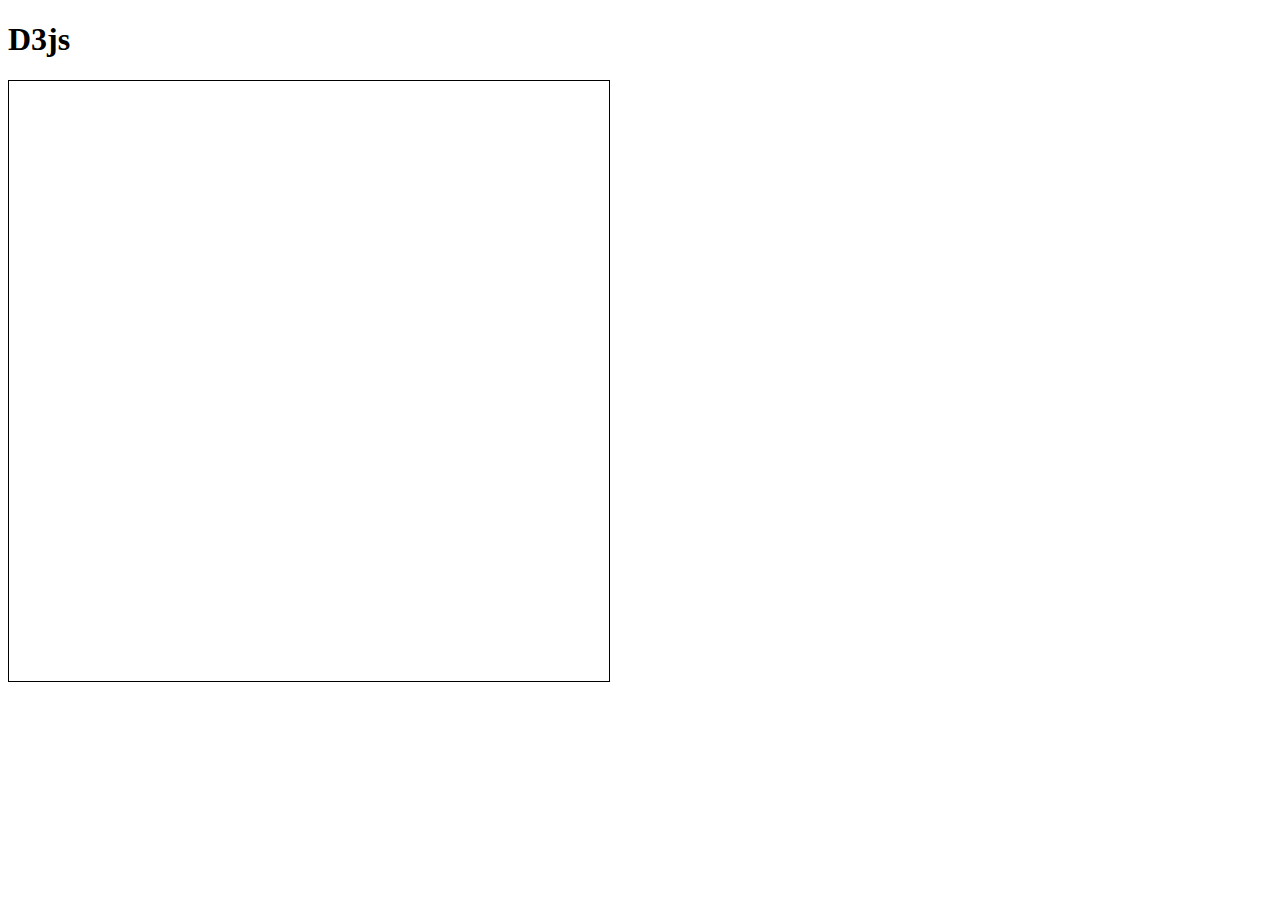
<file: D3Js/index.html>
<!DOCTYPE html>
<html lang="en">
<head>
    <meta charset="UTF-8">
    <meta name="viewport" content="width=device-width, initial-scale=1.0">
    <script src="https://d3js.org/d3.v6.min.js"></script>
    <link rel="stylesheet" href="grafico.css">
    <script src="grafico.js"></script>
    <title>D3js</title>
    <style>
      /*#grafico div{
            background-color: aqua;
            margin-bottom: 5px;
            padding: 5px;
            text-align: right;
        }*/

    </style>
    <script>
         onload = () =>{
            let dados = [
                {chave: 'Frango', valor: 56},
                {chave: 'Carne', valor: 73},
                {chave: 'Vegetariano', valor:20},
                {chave: 'Quiejo', valor:115},
                {chave: 'Goiabada', valor:44 },
                {chave: 'Banana', valor:60},
                {chave: 'calabresa', valor:33}
            ];

           /* d3.select('#grafico')
            .selectAll('div')
            .data([10, 20, 30, 40, 50])
            .enter()
            .append('div')
            .text((d)=>d)
            .style('width',(d) => d*10+'px');*/
    
            grafico({
                seletor: '#grafico',
                dados: dados,
                altura: 600,
                largura: 400
            })
        }
    </script>
</head>
<body>
    <h1>D3js</h1>
    <!--<div id="grafico"></div>-->
    <svg id="grafico"></svg>
</body>
</html>
</file>
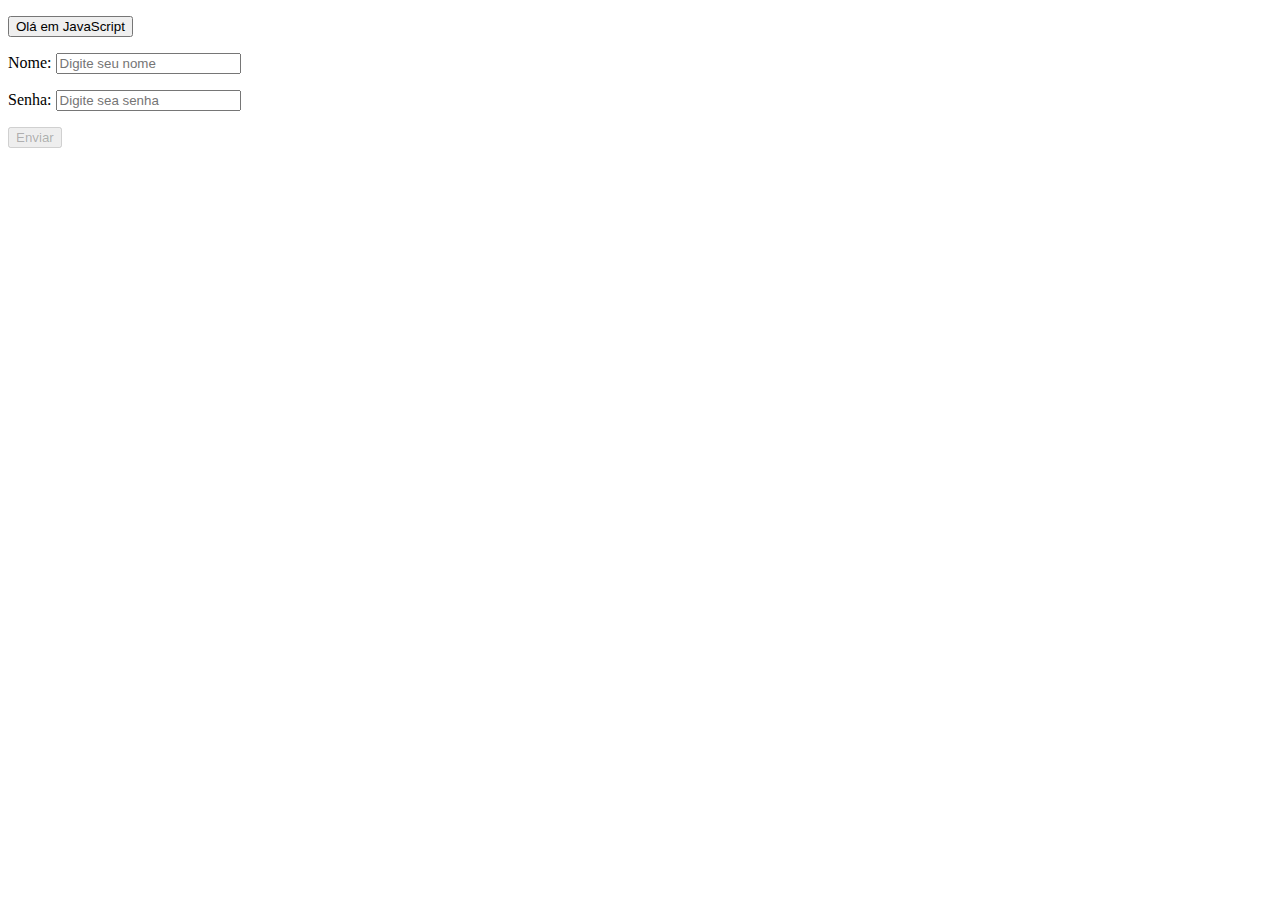
<file: JavaScript/index.html>
<!DOCTYPE html>
<html lang="en">
<head>
    <meta charset="UTF-8">
    <meta name="viewport" content="width=device-width, initial-scale=1.0">
    <title>Document</title>
    <script>
        /*function ola(){
           let nome = prompt('Qual seu nome ?');
           alert(`Olá ${nome} `)
           
           let confirmacao = confirm('Confirmar operação ?');
           if (confirmacao) {
            alert('Confirmado')
           }
           else{
            alert('Negado')
           }
         }  */
       onload = () => {
        /*let button = document.getElementById('bt');
        bt.innerHTML = '<strong>Olá mundo!</strong>';
        bt.style.backgroundColor = '#FF0000';
        alert(bt.getAttribute('class'));  */

            bt.onclick = () =>{
                alert('Vai toma no cu geral');
            }
            nome.onblur =() =>{
                if (nome.value=="") {
                    nome_erro.innerHTML = '!';
                    nome.style.borderColor = "#F00"
                }else{
                    nome_erro.innerHTML = '';
                    nome.style.borderColor= "#FFF"            
                }
                if (nome.value!='' && senha.value!='') {
                    btnsubmit.disabled = false;
                }
                else btnsubmit.disabled = true;
            }
            senha.onblur =() =>{
                if (senha.value=="") {
                    senha_erro.innerHTML = '!';
                    senha.style.borderColor = "#F00"
                }else{
                    senha_erro.innerHTML = '';
                    senha.style.borderColor = "#FFF"
                }
                if (nome.value!='' && senha.value!='') {
                    btnsubmit.disabled = false;
                }
                else btnsubmit.disabled = true;
            }
            login.onsubmit = () => {
                if (nome.value=="" || senha.value=="" ) {
                    alert('Dados vazio');
                }else{  
                    mensagem.innerText = `Você está logado como ${nome.value}`;
                    login.style.display ='none';   
                }
                return false;
            } 
        
       };
  
    </script>
</head>
<body>
    <p>
        <button id="bt" class="butaozinho">Olá em JavaScript</button>
    </p>

    <form id="login" action="login.html">
        <p> 
            <label for="nome">Nome:</label>
            <input type="text" id="nome" name="nomeUsuario" placeholder="Digite seu nome">
            <span id="nome_erro"></span>
        </p>
        <p>
            <label for="senha">Senha:</label>
            <input type="password" id="senha" name="senhaUsuario" placeholder="Digite sea senha">
            <span id="senha_erro"></span>
        </p>
        <p><button type="submit" class="btnsubmit" disabled id="btnsubmit">Enviar</button></p>
        
    </form>
    <span id="mensagem"></span>
</body>
</html>
</file>
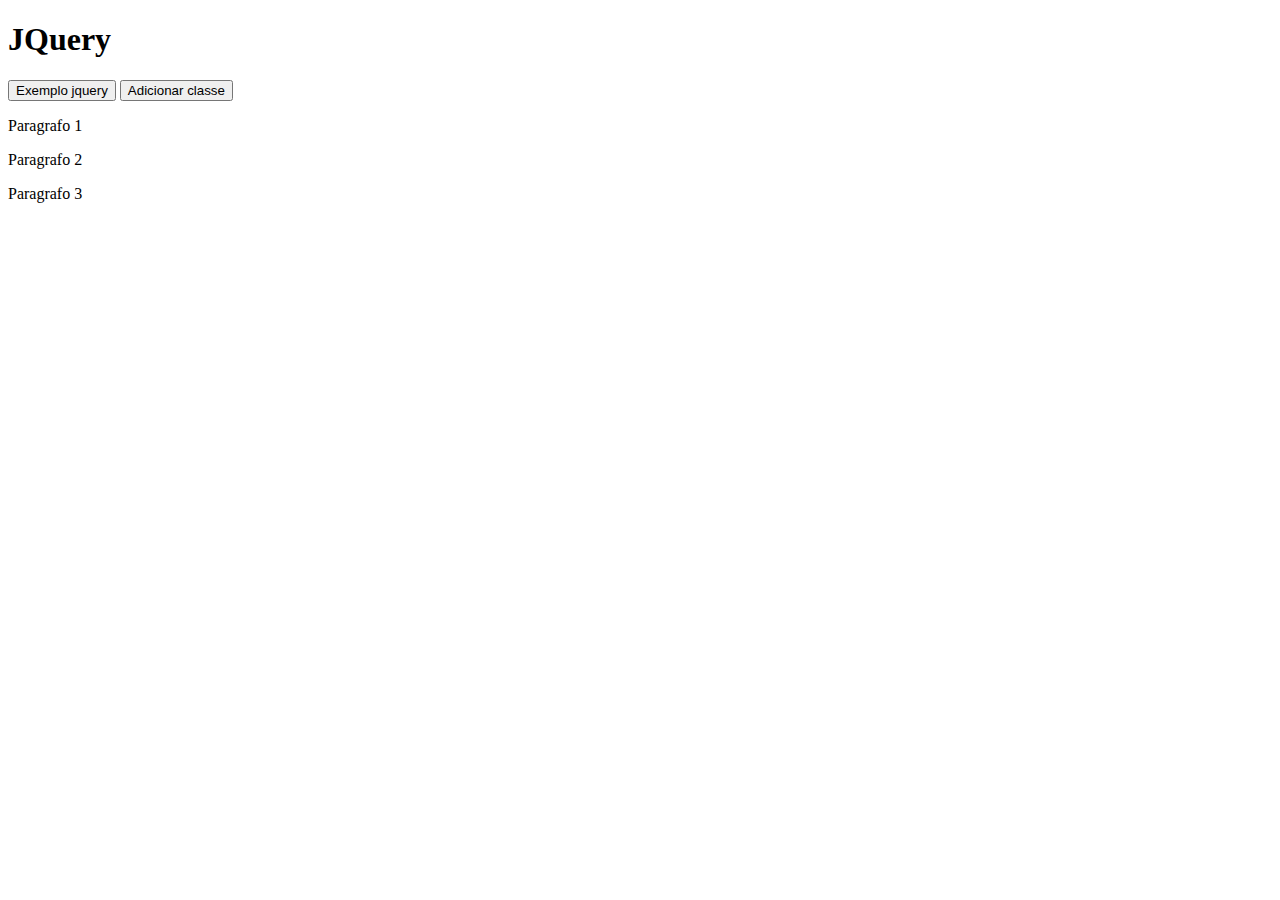
<file: JQuery/index.html>
<!DOCTYPE html>
<html lang="en">
<head>
    <meta charset="UTF-8">
    <meta name="viewport" content="width=device-width, initial-scale=1.0">
    <title>Document</title>
    <script src="https://code.jquery.com/jquery-3.7.1.min.js"
			integrity="sha256-/JqT3SQfawRcv/BIHPThkBvs0OEvtFFmqPF/lYI/Cxo="
			crossorigin="anonymous">
    </script>
    <style>
        .vermelha{
            color: white;
            background-color: #F00;
        }
        .hover{
            color : 'white';
            background-color: #00F;
        }
    </style>
    <script>
        $(document).ready(function(){//semelhante ao onload do Js
            $('#btn').click(function(){
                alert('Exemplo jquery');
            });
            $('div #p1').html('<strong>Novo</strong> paragrafo');
    
            $('#btnclasse').click(function(){
                $('div p').filter(':even').addClass('vermelha');
            });
            console.log($('div p').css('color'));
            console.log($('p').length); //imprime o números de elementos do tipo p 
            //console.log(document.getElementById('btn')); 
            $('p').hover( function(){
                $(this).toggleClass('hover');
            });
        });
        /* Exemplo sem JQuery-------------------------------------------------------------------------------------
        onload = () =>{
            btn.onclick = () =>{
                alert('Não faz nada com onload')
            }       
        }*/
    </script>
</head>
<body>
    <h1>JQuery</h1>
    <button id="btn">Exemplo jquery</button>
    <button id="btnclasse">Adicionar classe</button>
    <div>
        <p id="p1">Paragrafo 1</p>
        <p id="p2">Paragrafo 2</p>
        <p id="p3">Paragrafo 3</p>
</body>
</html>
</file>
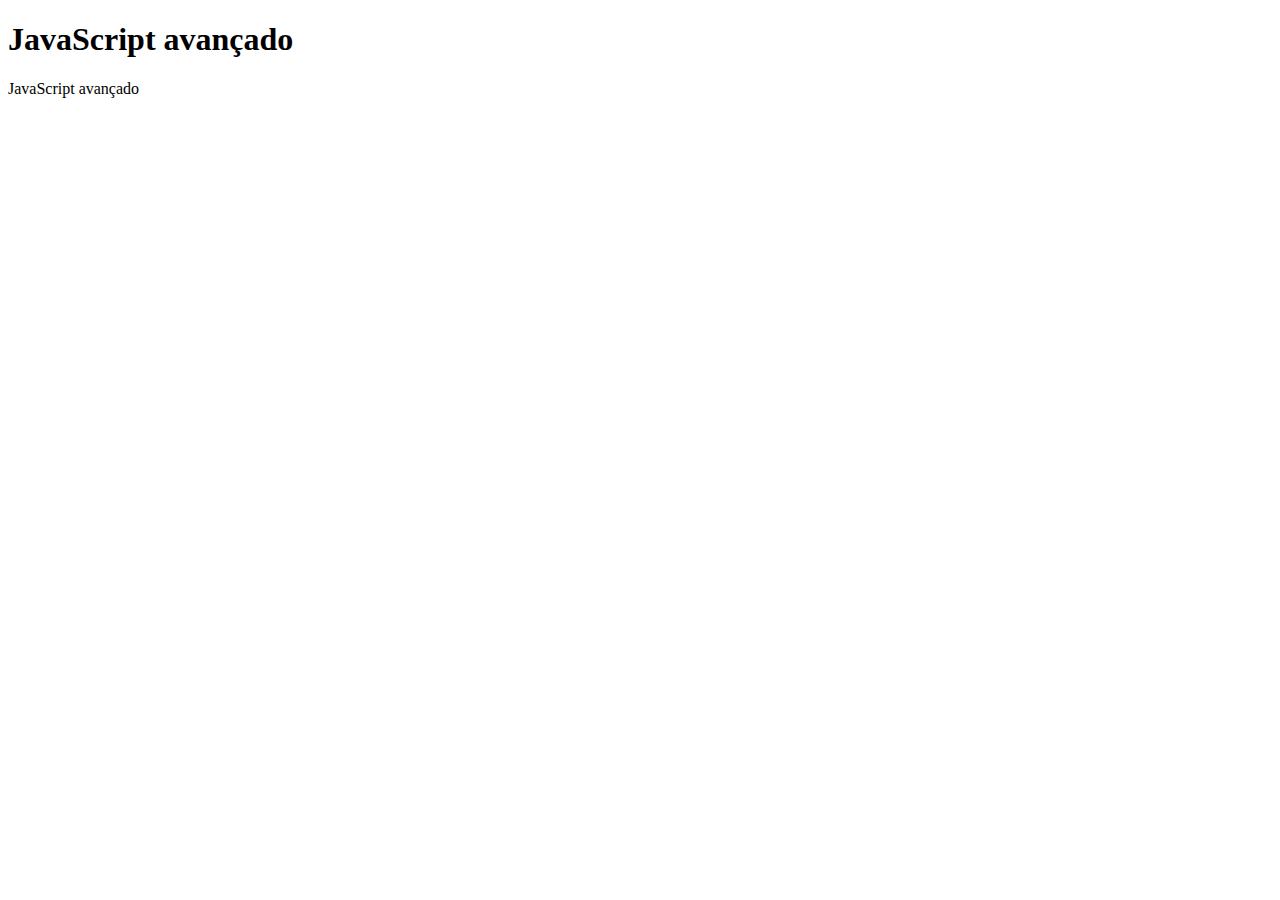
<file: Jsavc/index.html>
<!DOCTYPE html>
<html lang="en">
<head>
    <meta charset="UTF-8">
    <meta name="viewport" content="width=device-width, initial-scale=1.0">
    <title>JavaScript avançado</title>
    <script defer src="script.js"></script>
</head>
<body>
    <h1>JavaScript avançado</h1>
    <p id="output"></p>
</body>
</html>
</file>
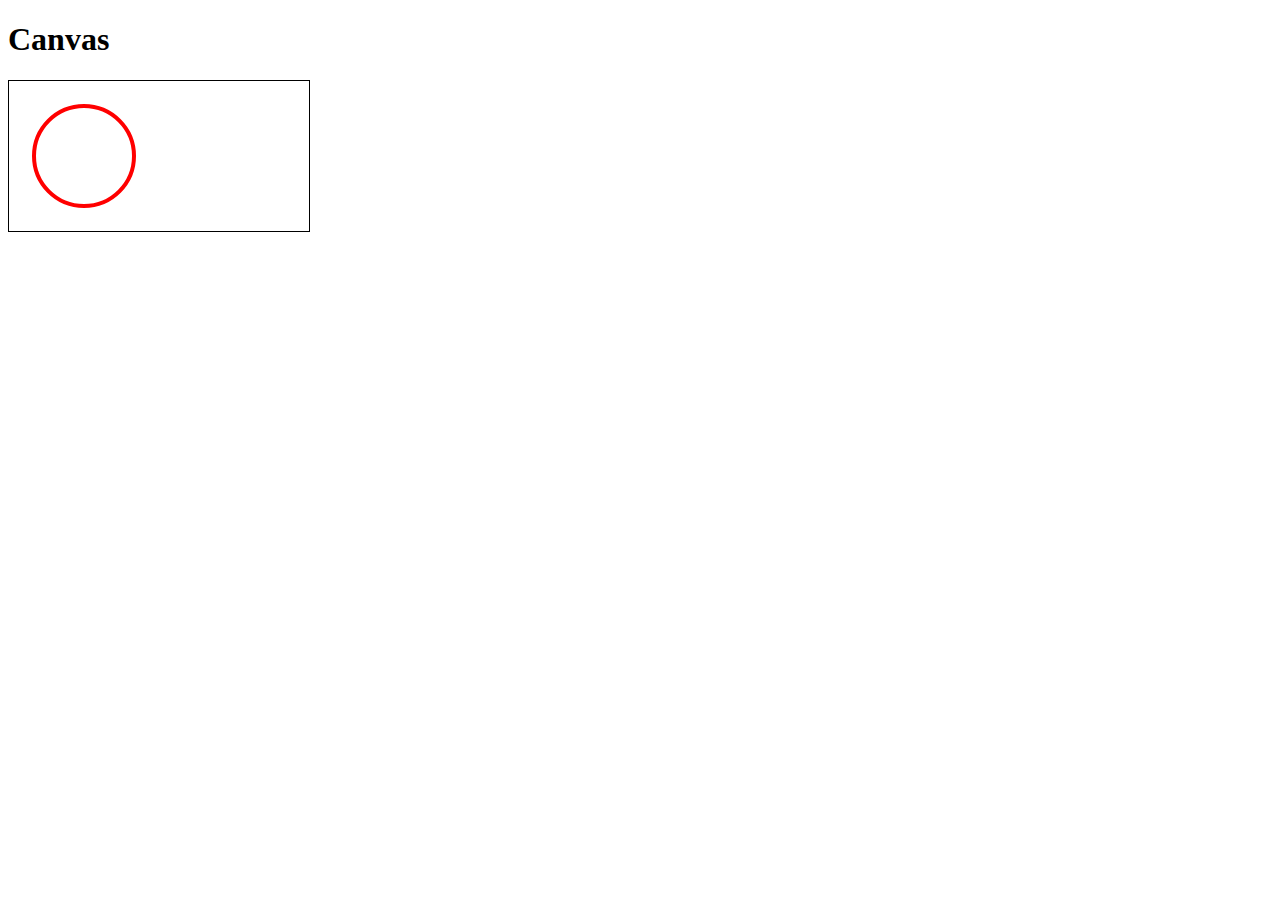
<file: JavaScript/canvas.html>
<!DOCTYPE html>
<html lang="en">
<head>
    <meta charset="UTF-8">
    <meta name="viewport" content="width=device-width, initial-scale=1.0">
    <title>Canvas</title>
    <style>
        #desenho{
            border: thin solid black;
        }
    </style>
    <Script>
        onload = () => {
            if (desenho.getContext) {
                let ctx = desenho.getContext('2d');
                /*Retangulo ----------------------------------------------------------------------------------------------------------------------------
                ctx.fillRect(25, 25, 100, 100); //Cria um retangulo preemchido(stokeRect seria o vazio)
                ctx.clearRect(45, 45, 60, 60); */
                /*Triangulo e outras formas geometricas ------------------------------------------------------------------------------------------------
                ctx.beginPath();
                ctx.moveTo(75,50);
                ctx.lineTo(100,75);
                ctx.lineTo(100,25);
                ctx.fill(); */
                //Circunferencias ----------------------------------------------------------------------------------------------------------------------
                ctx.lineWidth =4;
                ctx.beginPath();
                ctx.strokeStyle = 'red';
                ctx.arc(75, 75, 50, 0, 2*Math.PI);
                ctx.stroke();
            }
        } 
    </Script>
</head>
<body>
    <h1>Canvas</h1>
    <canvas id="desenho" width="300" height="150">
        SEU NAVEGADOR NÃO SUPOSTA CANVAS
    </canvas>
</body>
</html>
</file>
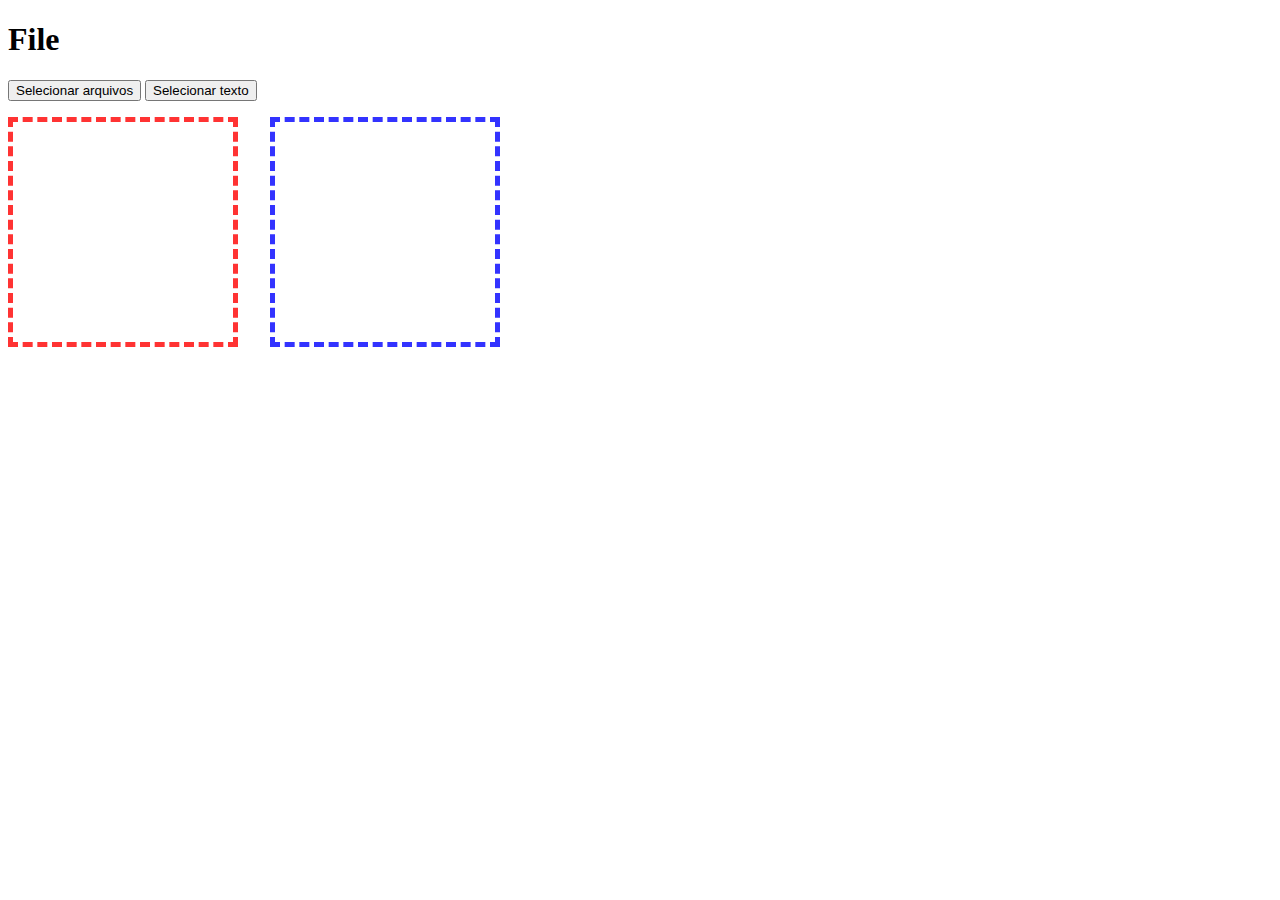
<file: JavaScript/file.html>
<!DOCTYPE html>
<html lang="en">
<head>
    <meta charset="UTF-8">
    <meta name="viewport" content="width=device-width, initial-scale=1.0">
    <title>File</title>

    <style>
        .foto{
            width: 100px;
            height: 100px;
        }
        .zona{
            float: left;
            margin-right: 2em;
            border: thick dashed;
            width:  220px;
            height: 220px;
        }
        .red{
            border-color: #f33;
        }
        .blue{
            border-color: #33f;
        }
        .zona-over {
            opacity: 0.5;
        }
    </style>
    <script>
        onload = () =>{

            //Varios arquivos do tipo imagem --------------------------------------------------------------------------------------------------
            arquivos.onchange = () =>{
                arqs.innerHTML = Array.from(arquivos.files).map((f) =>f.name).join('<br/>');   
                let nomeimg = Array.from(arquivos.files).map((f) =>f.name).toString();
                console.log(nomeimg);
                foto.innerHTML = `<img src="img/${nomeimg}" />`;            
            }
 
            btnarquivos.onclick = () =>{
                arquivos.click();
            }

            //Um arquivo do tipo texto -------------------------------------------------------------------------------------------------------

            arquivo.onchange = () =>{
               let fr = new FileReader();
               fr.readAsText(arquivo.files[0], 'UTF-8');
               
               fr.onload = (evento) =>{
                arqs.innerHTML = evento.target.result;
               }
            }

            btnarquivo.onclick = () =>{
                arquivo.click();
            }

            //Drag and drop objetos entre zonas -----------------------------------------------------------------------------------------------------
            
            foto.ondragstart = (e) =>{
                e.dataTransfer.setData("text/plain", foto.id);
            }

            for (const z of document.querySelectorAll('.zona')) {
                z.ondragover = (evento) =>{
                    evento.preventDefault();
                    z.classList.add('zona-over');
                }
                z.ondragleave = (evento) =>{
                    evento.preventDefault();
                    z.classList.remove('zona-over');
                }

                z.ondrop = (evento) =>{
                    evento.preventDefault();
                    const id = evento.dataTransfer.getData('text/plain');
                    const elem = document.getElementById(id);
                    z.appendChild(elem);
                    z.classList.remove('zona-over');
                }
            }
        }
    </script>
</head>
<body>

    <h1>File</h1>
    <input id="arquivos" multiple type="file" style="display: none;" accept="image/*">
    <button id="btnarquivos">Selecionar arquivos</button>
    <input id="arquivo"  type="file" style="display: none;" accept="text/plain">
    <button id="btnarquivo">Selecionar texto</button>
    <p id="arqs"></p>
    <div id="zona1" class="zona red">
        <p id="foto" class="foto" draggable="true"></p>
    </div>
    <div id="zona2" class="zona blue"> </div>
  
</body>
</html>
</file>
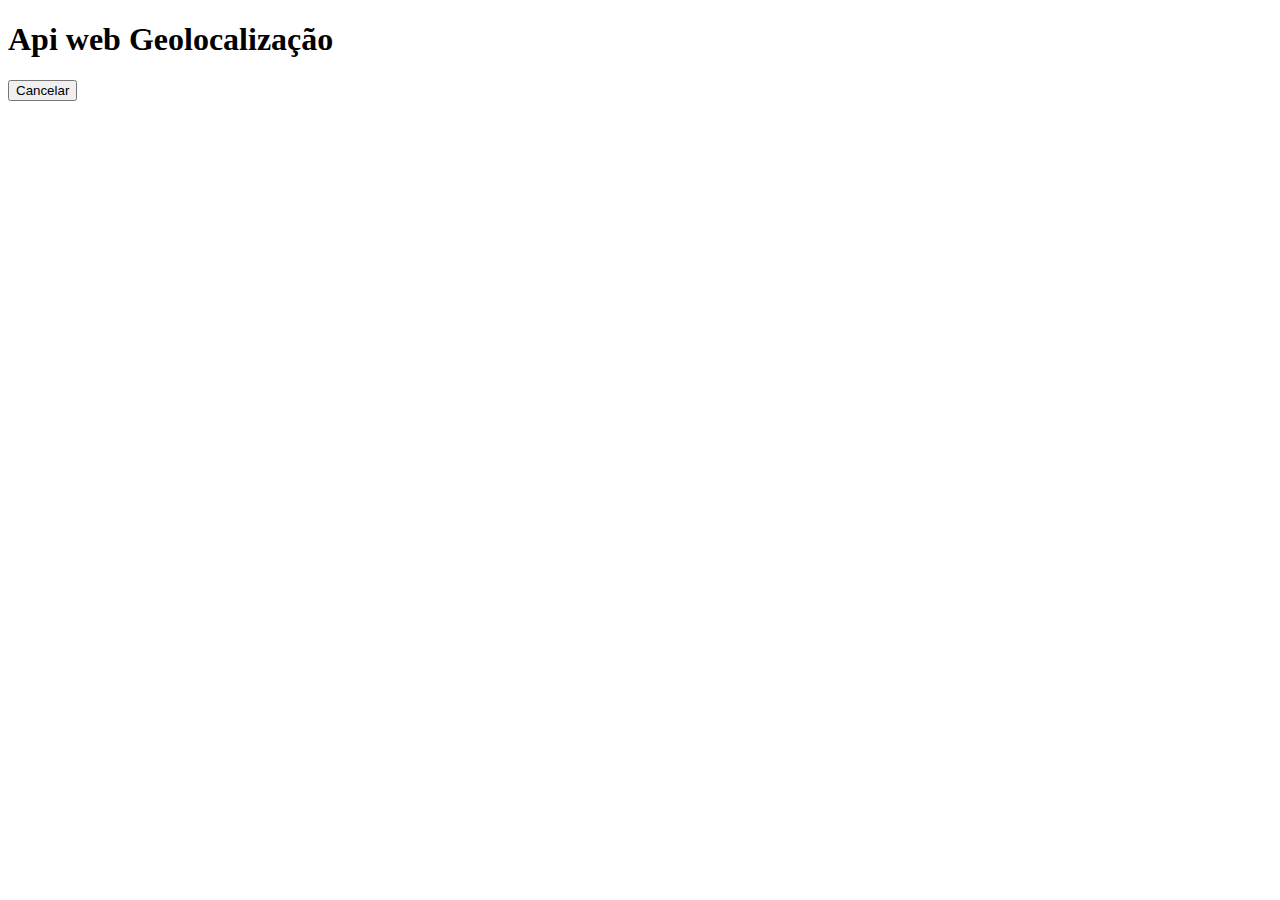
<file: JavaScript/geolocalizacao.html>
<!DOCTYPE html>
<html lang="en">
<head>
    <meta charset="UTF-8">
    <meta name="viewport" content="width=device-width, initial-scale=1.0">
    <title>Api web Geolocalização</title>
    <script>
        let geo = navigator.geolocation;
        let geoCoords = (posicao) =>{
            let lat = posicao.coords.latitude;
            let lng = posicao.coords.longitude;
            output.innerHTML =`As suas coordenadas são: ${lat}, ${lng}`
            console.log(`${lat}, ${lng}`);
        }

        const geoErro = (erro)=>{
            console.log(erro);
        }

        geo.getCurrentPosition(geoCoords, geoErro); 

        let watchID =  geo.watchPosition(geoCoords, geoErro); //Monitoramento constante da posicção
        btn.onclick =  () => {geo.clearWatch(watchID);}; //Para o monitoramento 
    </script>
</head>
<body>
    <h1>Api web Geolocalização</h1>
    <p id="output"></p>

    <button id="btn">Cancelar</button>
</body>
</html>
</file>
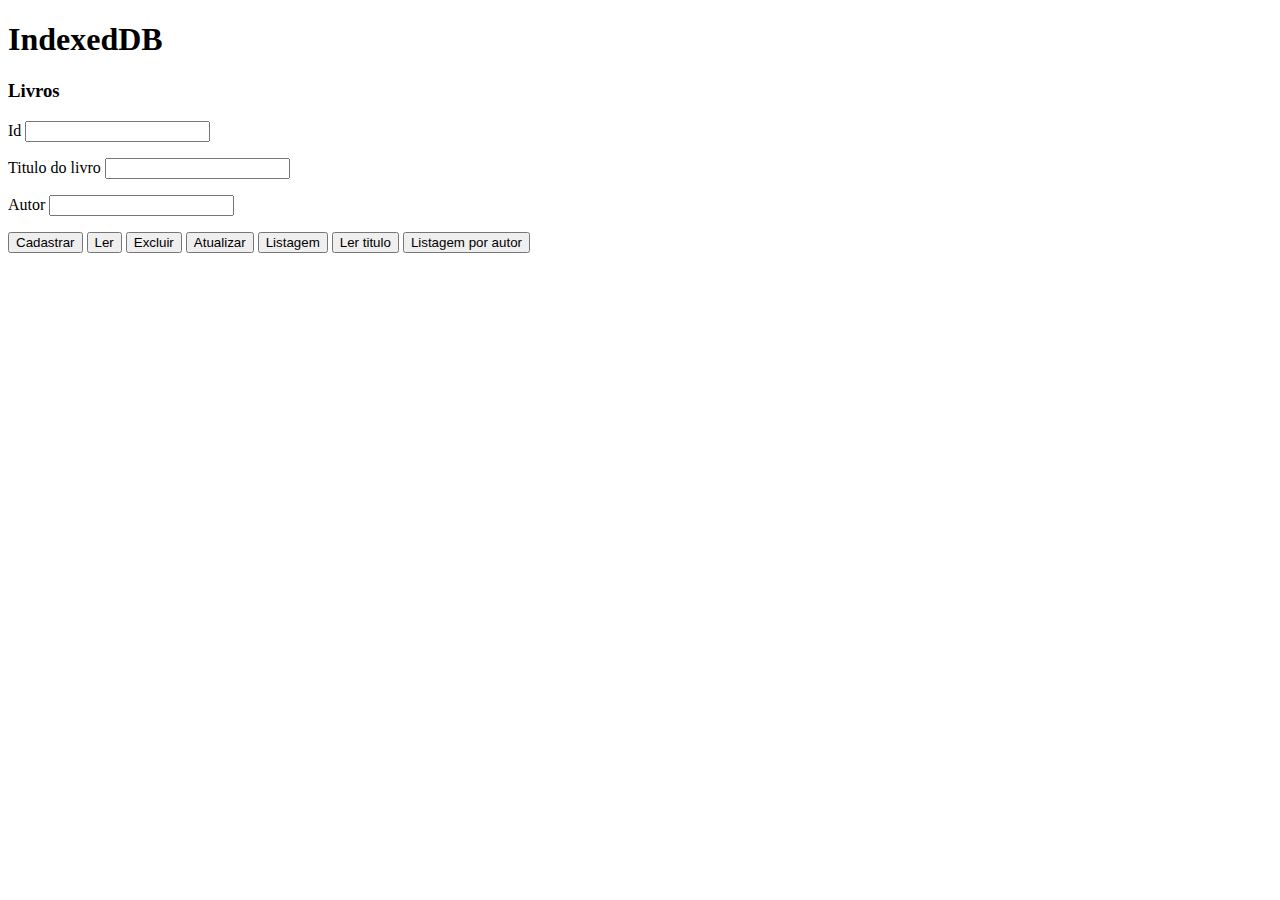
<file: JavaScript/indexedDB.html>
<!DOCTYPE html>
<html lang="en">
<head>
    <meta charset="UTF-8">
    <meta name="viewport" content="width=device-width, initial-scale=1.0">
    <title>IndexedDB</title>
    <script>
        let DB;
        let reqDB = indexedDB.open('meuDB', 5);

        reqDB.onsuccess = (evento) =>{
            DB = reqDB.result;
        } 

        reqDB.onerror = (evento) =>{
            console.log(reqDB.error);
        }

        reqDB.onupgradeneeded = (evento) =>{
          DB = reqDB.result;
          if (!DB.objectStoreNames.contains('Livros')) {
            let livrosOS = DB.createObjectStore('Livros',  {keyPath: 'id'});
            livrosOS.createIndex('titulo', 'titulo', {unique:false});
            livrosOS.createIndex('autor','autor', {unique:false});
          }
        }

        onload = () =>{

            //Create no banco de dados ---------------------------------------------------------------------------------------------------------------------------------
          
            btnlivro.onclick =() => {
                let livro = {
                    id: id.value,
                    titulo: titulo.value,
                    autor: autor.value
                };
                let transacaoBD = DB.transaction(['Livros'],'readwrite')
                let LivrosOS = transacaoBD.objectStore('Livros');
                let reqOS = LivrosOS.add(livro);

                reqOS.onsuccess = (evento) =>{
                    console.log(reqOS.result)
                } 

                reqOS.onerror = (evento) =>{
                    console.log(reqOS.error);
                }
                console.log(livro);
            }

            //Select no banco de dados ---------------------------------------------------------------------------------------------------------------------------------
      
            btnread.onclick  =() =>{
                
               DB.transaction('Livros').objectStore('Livros').get(id.value).onsuccess = (evento) =>{
                    titulo.value = evento.target.result.titulo;
                    autor.value = evento.target.result.autor;
                } 
            }

            //Delete no banco de dados ----------------------------------------------------------------------------------------------------------------------------------

            btndelete.onclick  =() =>{
                
                DB.transaction(['Livros'], 'readwrite').objectStore('Livros').delete(id.value).onsuccess = (evento) =>{
                    console.log('Livro excluido');
                } 
            }

            //Update no banco de dados ----------------------------------------------------------------------------------------------------------------------------------

            btnupdate.onclick  =() =>{
                let livro = {
                    id: id.value,
                    titulo: titulo.value,
                    autor: autor.value
                };
                
                DB.transaction(['Livros'], 'readwrite').objectStore('Livros').put(livro).onsuccess = (evento) =>{
                    console.log('Livro atualizado');
                } 
            }

            //Listagem de todos os registros no banco de dados -----------------------------------------------------------------------------------------------------------

            btnlist.onclick  =() =>{
                
                DB.transaction('Livros').objectStore('Livros').getAll(IDBKeyRange.bound('1', '3')).onsuccess = (evento) =>{
                     console.log(evento.target.result);
                } 
            }

            //Select no banco de dados usando indice ----------------------------------------------------------------------------------------------------------------------
          
            btntread.onclick  =() =>{
                
                DB.transaction('Livros').objectStore('Livros').index('titulo').get(titulo.value).onsuccess = (evento) =>{
                    id.value = evento.target.result.id;
                    titulo.value = evento.target.result.titulo;
                    autor.value = evento.target.result.autor;
                } 
            }

            //Listagem usando indice no banco de dados --------------------------------------------------------------------------------------------------------------------

            btnalist.onclick  =() =>{
                
                DB.transaction('Livros').objectStore('Livros').index(   'autor').getAll(IDBKeyRange.only(autor.value)).onsuccess = (evento) =>{
                     console.log(evento.target.result);
                } 
            }
        }
    </script>
</head>
<body>
    <h1>IndexedDB</h1>
    <p id="output"></p>
    <form action="">
        <h3>Livros</h3>
        <p>
            <label for="">Id</label>
            <input type="number" name="id" id="id">
        </p>
        <p>
            <Label>Titulo do livro</Label>
            <input type="text" name="titulo" id="titulo">
        </p>
        <p>
            <label for="">Autor</label>
            <input type="text" name="autor" id="autor">
        </p>
       
    </form>
    <button id="btnlivro">Cadastrar</button>
    <button id="btnread">Ler</button>
    <button id="btndelete">Excluir</button>
    <button id="btnupdate">Atualizar</button>
    <button id="btnlist">Listagem</button>
    <button id="btntread">Ler titulo</button>
    <button id="btnalist">Listagem por autor</button>
</body>
</html>
</file>
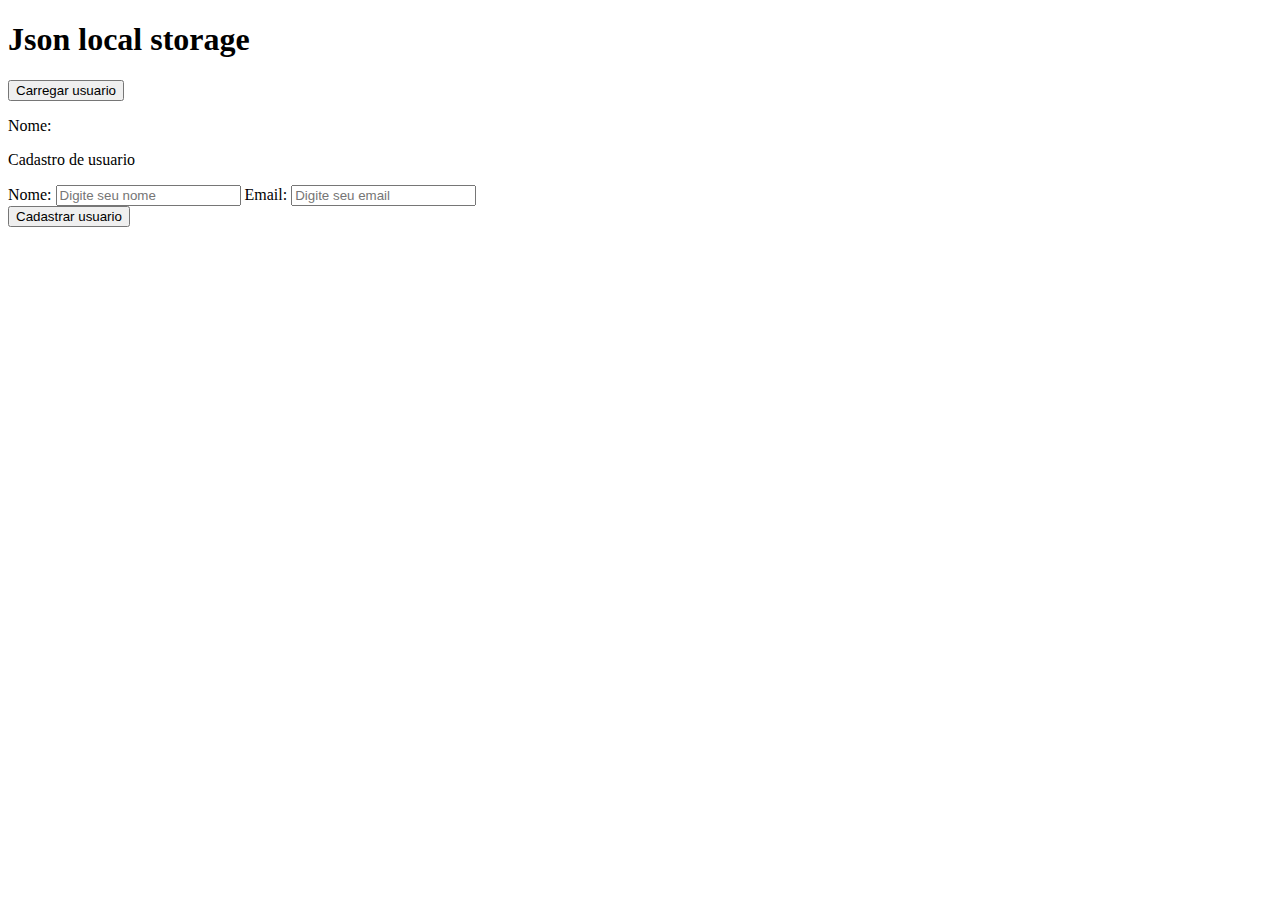
<file: JavaScript/json.html>
<!DOCTYPE html>
<html lang="en">
<head>
    <meta charset="UTF-8">
    <meta name="viewport" content="width=device-width, initial-scale=1.0">
    <title>Json</title>
    <Script>
   /*     
    let usuario = {
        nome: 'Viviane',
        idade: 48,
        filhos: [
            {
                nome: 'Lucas',
                idade: 21
            },
            {
                nome: 'pedro',
                idade: 12
            }
        ]
     }
        localStorage.setItem('usuario', JSON.stringify(usuario)) //Armazenamento do objeto usuario localmente

        let strUsuario = localStorage.getItem('usuario'); 
        let voltaObj = JSON.parse(strUsuario);
        console.log(voltaObj, typeof strUsuario);

   */
        function ajax(){
            try{
               let xhttp = new XMLHttpRequest();  
               xhttp.onreadystatechange = () => {
                if(xhttp.readyState == 4){
                    if (xhttp.status == 200) {
                        let objusuario = JSON.parse(xhttp.responseText);
                        nome.innerHTML = objusuario.data.map((e) => e.first_name).join(', ');
                        console.log(objusuario);
                    }
                 }
               };

               xhttp.open('GET', 'https://reqres.in/api/users', true);
               xhttp.send();
            }catch(e){
                alert('Erro na comunicação com o servidor');
            }
        }
        function ajaxcreate(){
            try{
               let xhttp = new XMLHttpRequest();  
               xhttp.onreadystatechange = () => {
                if(xhttp.readyState == 4){
                    let objusuario = JSON.parse(xhttp.responseText);      
                    console.log(objusuario);      
                 }
               };

               let usuario ={
                first_name: nome.value,
                email: email.value 
               }

               xhttp.open('POST', 'https://reqres.in/api/users', true);
               xhttp.send(JSON.stringify(usuario));
    
            }catch(e){
                alert('Erro na comunicação com o servidor');
            }
        }
    </Script>
</head>
<body>
<h1>Json local storage</h1>
<button onclick="ajax()">Carregar usuario</button>
<dl>
    <dt>Nome:</dt><dd id="nome"></dd>
</dl>

<form action="">
    <p>Cadastro de usuario</p>
    <label for="nome">Nome:</label>
    <input id="nome" type="text" placeholder="Digite seu nome">
    <label for="email">Email:</label>
    <input id="email" type="text" placeholder="Digite seu email">
</form>
<button onclick="ajaxcreate()">Cadastrar usuario</button>
</body>
</html>
</file>
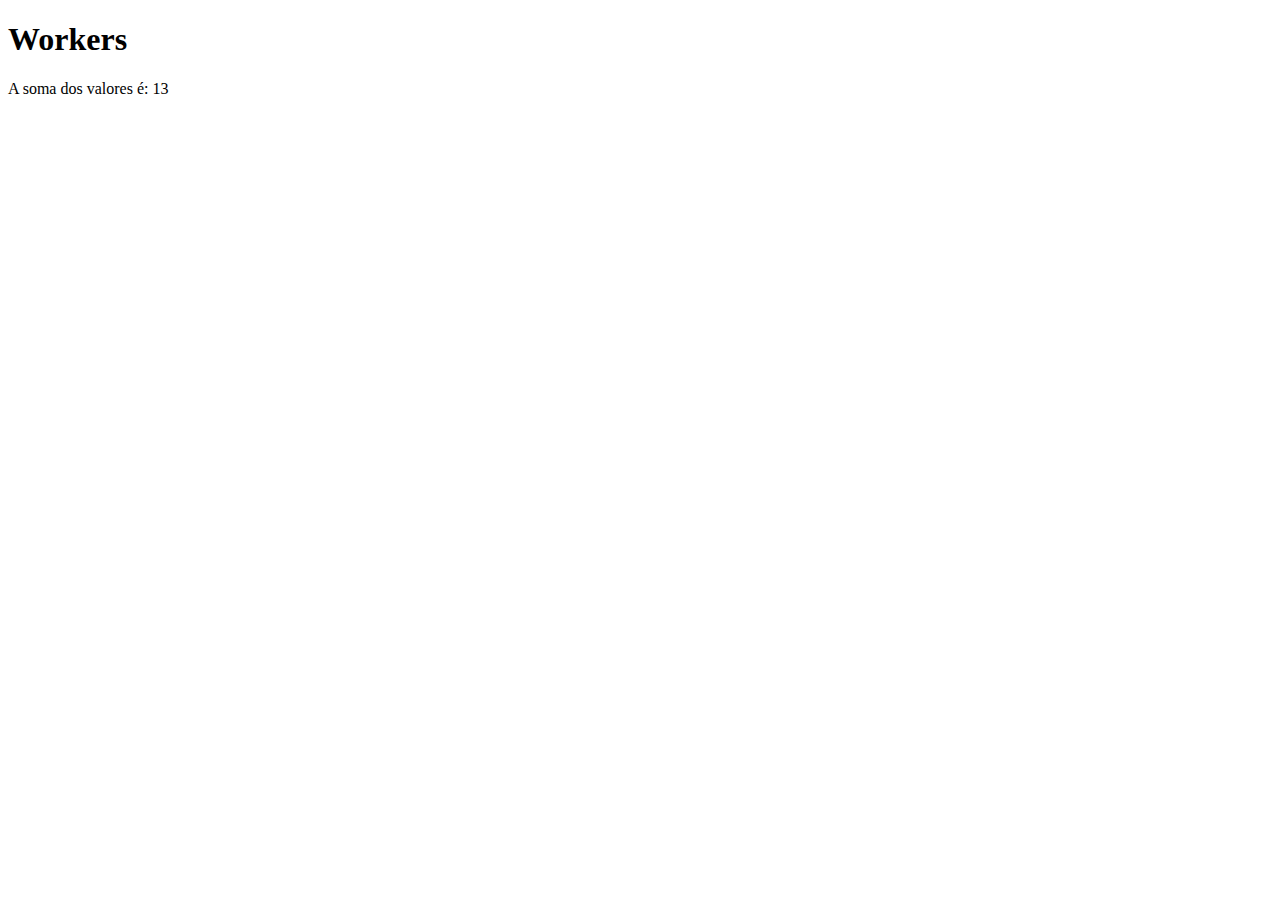
<file: JavaScript/workers.html>
<!DOCTYPE html>
<html lang="en">
<head>
    <meta charset="UTF-8">
    <meta name="viewport" content="width=device-width, initial-scale=1.0">
    <title>Workers</title>
    
    <script>
        //Worker são codigos executados em segundo plano paralelamentes ao código principal
        let wk = new Worker('soma.js');
        wk.postMessage([10,3]);
        wk.onmessage =function(evento){
            soma.innerHTML = `${evento.data}`;
        }
    </script>
</head>
<body>
    <h1>Workers</h1>
    <p>A soma dos valores é:  <span id="soma"></span></p>
</body>
</html>
</file>
<file: D3Js/grafico.css>
#grafico{
    width: 600px;
    height: 600px;
    border: thin solid black;
}
.barra{

    stroke: black;
}
.rotulo{
    text-anchor: end;
}
</file>
